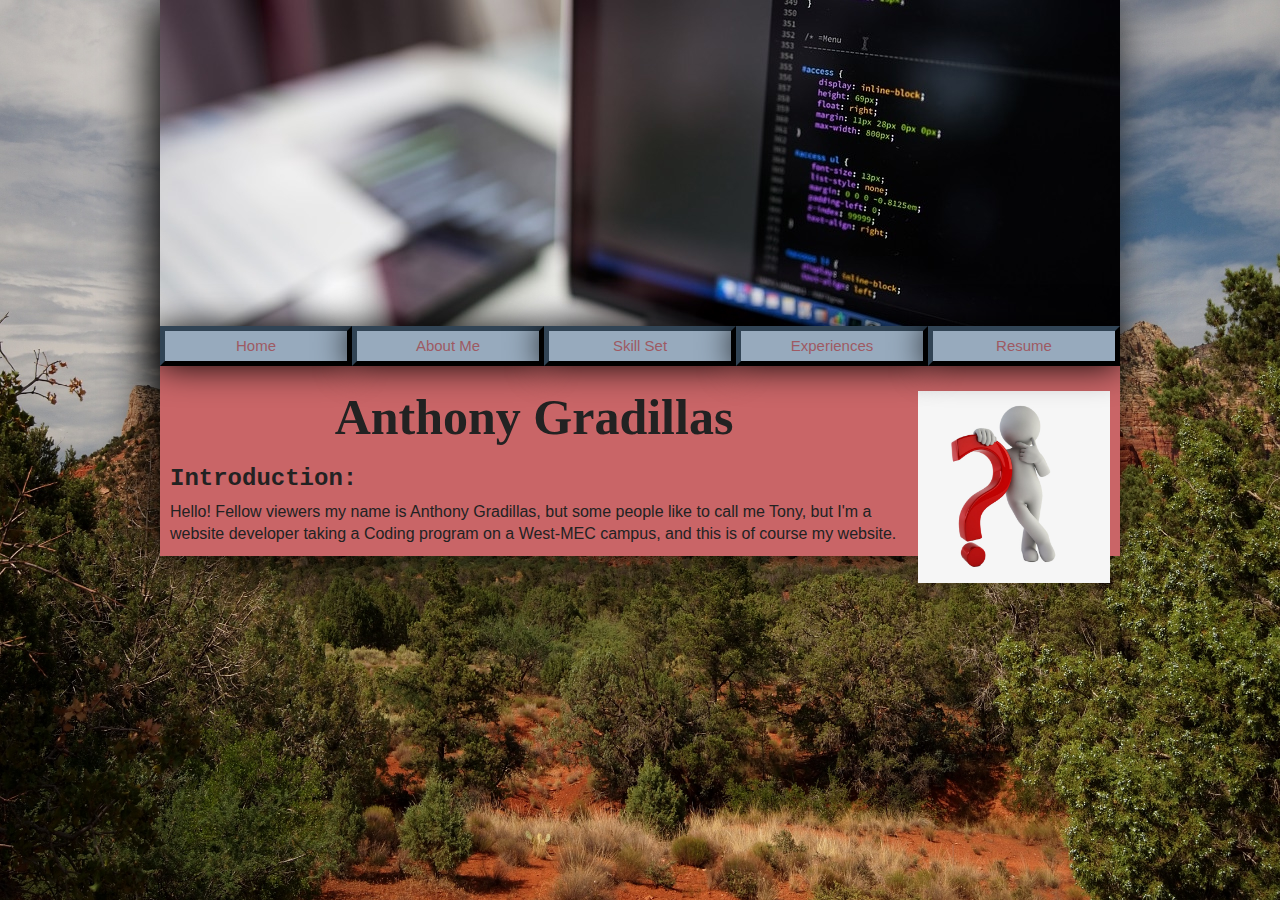
<file: index.html>
<!doctype html>
<html class="no-js" lang="" />

<head>
  <meta charset="utf-8" />
  <meta http-equiv="x-ua-compatible" content="ie=edge" />
  <title>Anthony Gradillas's Resume</title>
  <meta name="description" content="" />
  <meta name="viewport" content="width=device-width, initial-scale=1, shrink-to-fit=no" />

  <link rel="manifest" href="site.webmanifest" />
  <link rel="apple-touch-icon" href="icon.png" />
  <!-- Place favicon.ico in the root directory -->

  <link rel="stylesheet" href="css/normalize.css" />
  <link rel="stylesheet" href="css/main.css" />
  <link rel="stylesheet" href="website.css" />

</head>

<body>
  <header>
    <img src="code-2620118_960_720-1.jpg" alt="code-2620118_960_720-1" />
    <nav class="horizontal">
      <ul>
        <li><a href="index.html">Home</a></li>
        <li><a href="aboutme.html">About Me</a></li>
        <li><a href="skillsset.html">Skill Set</a></li>
        <li><a href="experiences.html">Experiences</a></li>
        <li><a href="resume.html">Resume</a></li>
      </ul>
    </nav>
  </header>

  <aside id="home">
    <img src="d1768d736e3b4d21010880d08de9a41a.jpg" alt="d1768d736e3b4d21010880d08de9a41a" />
  </aside>

  <article class="home">
    <h1>Anthony Gradillas</h1>
    <h2>Introduction:</h2>
    <p>Hello! Fellow viewers my name is Anthony Gradillas, but some people like to call me Tony, but I'm a website
      developer
      taking a Coding
      program on a West-MEC campus, and this is of course my website.</p>
  </article>

  <footer></footer>
</body>

</html>
</file>
<file: css/main.css>
/*! HTML5 Boilerplate v6.1.0 | MIT License | https://html5boilerplate.com/ */

/*
 * What follows is the result of much research on cross-browser styling.
 * Credit left inline and big thanks to Nicolas Gallagher, Jonathan Neal,
 * Kroc Camen, and the H5BP dev community and team.
 */

/* ==========================================================================
   Base styles: opinionated defaults
   ========================================================================== */

/*
 * Remove text-shadow in selection highlight:
 * https://twitter.com/miketaylr/status/12228805301
 *
 * Vendor-prefixed and regular ::selection selectors cannot be combined:
 * https://stackoverflow.com/a/16982510/7133471
 *
 * Customize the background color to match your design.
 */

::-moz-selection {
    background: #b3d4fc;
    text-shadow: none;
}

::selection {
    background: #b3d4fc;
    text-shadow: none;
}

/*
 * A better looking default horizontal rule
 */

hr {
    display: block;
    height: 1px;
    border: 0;
    border-top: 1px solid #ccc;
    margin: 1em 0;
    padding: 0;
}

/*
 * Remove the gap between audio, canvas, iframes,
 * images, videos and the bottom of their containers:
 * https://github.com/h5bp/html5-boilerplate/issues/440
 */

audio,
canvas,
iframe,
img,
svg,
video {
    vertical-align: middle;
}

/*
 * Remove default fieldset styles.
 */

fieldset {
    border: 0;
    margin: 0;
    padding: 0;
}

/*
 * Allow only vertical resizing of textareas.
 */

textarea {
    resize: vertical;
}

/* ==========================================================================
   Browser Upgrade Prompt
   ========================================================================== */

.browserupgrade {
    margin: 0.2em 0;
    background: #ccc;
    color: #000;
    padding: 0.2em 0;
}

/* ==========================================================================
   Author's custom styles
   ========================================================================== */














/* ==========================================================================
   Helper classes
   ========================================================================== */

/*
 * Hide visually and from screen readers
 */

/* .hidden {
    display: none !important;
} */

/*
 * Hide only visually, but have it available for screen readers:
 * https://snook.ca/archives/html_and_css/hiding-content-for-accessibility
 *
 * 1. For long content, line feeds are not interpreted as spaces and small width
 *    causes content to wrap 1 word per line:
 *    https://medium.com/@jessebeach/beware-smushed-off-screen-accessible-text-5952a4c2cbfe
 */

/* .visuallyhidden {
    border: 0;
    clip: rect(0 0 0 0);
    height: 1px;
    margin: -1px;
    overflow: hidden;
    padding: 0;
    position: absolute;
    width: 1px;
    white-space: nowrap;
    1
} */

/*
 * Extends the .visuallyhidden class to allow the element
 * to be focusable when navigated to via the keyboard:
 * https://www.drupal.org/node/897638
 */

/* .visuallyhidden.focusable:active,
.visuallyhidden.focusable:focus {
    clip: auto;
    height: auto;
    margin: 0;
    overflow: visible;
    position: static;
    width: auto;
    white-space: inherit;
} */

/*
 * Hide visually and from screen readers, but maintain layout
 */

/* .invisible {
    visibility: hidden;
} */

/*
 * Clearfix: contain floats
 *
 * For modern browsers
 * 1. The space content is one way to avoid an Opera bug when the
 *    `contenteditable` attribute is included anywhere else in the document.
 *    Otherwise it causes space to appear at the top and bottom of elements
 *    that receive the `clearfix` class.
 * 2. The use of `table` rather than `block` is only necessary if using
 *    `:before` to contain the top-margins of child elements.
 */

/* .clearfix:before,
.clearfix:after {
    content: " ";
    1
    display: table;
    2
}

.clearfix:after {
    clear: both;
} */

/* ==========================================================================
   EXAMPLE Media Queries for Responsive Design.
   These examples override the primary ('mobile first') styles.
   Modify as content requires.
   ========================================================================== */

/* @media only screen and (min-width: 35em) {
    Style adjustments for viewports that meet the condition
} */

/* @media print,
(-webkit-min-device-pixel-ratio: 1.25),
(min-resolution: 1.25dppx),
(min-resolution: 120dpi) {
    Style adjustments for high resolution devices
} */

/* ==========================================================================
   Print styles.
   Inlined to avoid the additional HTTP request:
   https://www.phpied.com/delay-loading-your-print-css/
   ========================================================================== */

/* @media print {

    *,
    *:before,
    *:after {
        background: transparent !important;
        color: #000 !important;
        Black prints faster
        -webkit-box-shadow: none !important;
        box-shadow: none !important;
        text-shadow: none !important;
    }

    a,
    a:visited {
        text-decoration: underline;
    }

    a[href]:after {
        content: " ("attr(href) ")";
    }

    abbr[title]:after {
        content: " ("attr(title) ")";
    } */

/*
     * Don't show links that are fragment identifiers,
     * or use the `javascript:` pseudo protocol
     */

/* a[href^="#"]:after,
    a[href^="javascript:"]:after {
        content: "";
    }

    pre {
        white-space: pre-wrap !important;
    }

    pre,
    blockquote {
        border: 1px solid #999;
        page-break-inside: avoid;
    } */

/*
     * Printing Tables:
     * http://css-discuss.incutio.com/wiki/Printing_Tables
     */

/* thead {
        display: table-header-group;
    }

    tr,
    img {
        page-break-inside: avoid;
    }

    p,
    h2,
    h3 {
        orphans: 3;
        widows: 3;
    }

    h2,
    h3 {
        page-break-after: avoid;
    }
} */
</file>
<file: website.css>
@charset "utf-8";

/* 
Author: Anthony S,A Gradillas
Date:   12.17.18
      
   
Filename: website.css
*/


/* General Styles */
body,
header,
aside,
article,
footer,
h1,
html,
img,
li,
nav,
p,
ul,
a {
    margin: 0;
    padding: 0;
    border: 0;
}

html {
    color: #222;
    background-color: #b8b6b6;
    /*rgb(255, 255, 255)*/
    font-size: 1em;
    line-height: 1.4em;
    width: 100%;
    background-image: url(Sedona_Arizona-27527-4.jpg);
    background-repeat: round;
    background-attachment: fixed;
}

/* Header Styles */
.horizontal ul {
    margin: 0;
    padding-left: 0;
}

nav.horizontal {
    width: 100%;
    display: block;
    position: relative;
}

nav.horizontal ul {
    text-align: center;
}

nav.horizontal ul li {
    background-color: #97AABD;
    /*rgb(96, 96, 96)*/
    text-decoration: none;
    display: block;
    font-size: 15px;
    float: left;
    line-height: 30px;
    height: 35px;
    margin-bottom: 20px;
    width: 20%;
}

nav.horizontal a {
    display: block;
    text-align: center;
    text-decoration: none;
    border-style: groove;
    border: outset 5px;
    border-color: #314455;
    box-shadow: black -1px 0px 35px;
    /*rgb(165, 71, 71)*/
}

nav a:link,
nav a:visited {
    color: #9E5A63;
}

nav a:hover,
nav a:active {
    color: #950740;
    /*rgb(209, 100, 100)*/
}

/* Body Styles */
body {
    margin-left: auto;
    margin-right: auto;
    background-color: #ccc;
    font-family: Verdana, Geneva, Tahoma, sans-serif;
    max-width: 960px;
    min-width: 640px;
    box-shadow: black -10px 0px 45px;
    width: 100%;
}

body>header>img {
    display: block;
    width: 100%;
}

/* Article Styles */
article h1 {
    font-size: 50px;
    text-align: center;
    padding-top: 80px;
    padding-bottom: 30px;
    font-family: Cambria, Cochin, Georgia, Times, 'Times New Roman', serif;
}

article.resume {
    text-align: center;
}

body>article {
    background-color: #C96567;
}

body>article.home>h2 {
    font-family: 'Courier New', Courier, monospace;
    font-size: 1.5em;
    margin: 10px;
}

body>article>p {
    margin-left: 10px;
    margin-right: 10px;
    margin-top: 8px;
    padding-bottom: 10px;
}

/* Aside Styles */
aside {
    background-color: #C96567;
}

aside#aboutme>img {
    width: 25%;
    float: left;
    padding: 10px;
}

aside#home>img {
    width: 20%;
    float: right;
    padding: 10px;
}

aside#experiences>img {
    width: 30%;
    float: right;
    padding: 10px;
}
</file>
